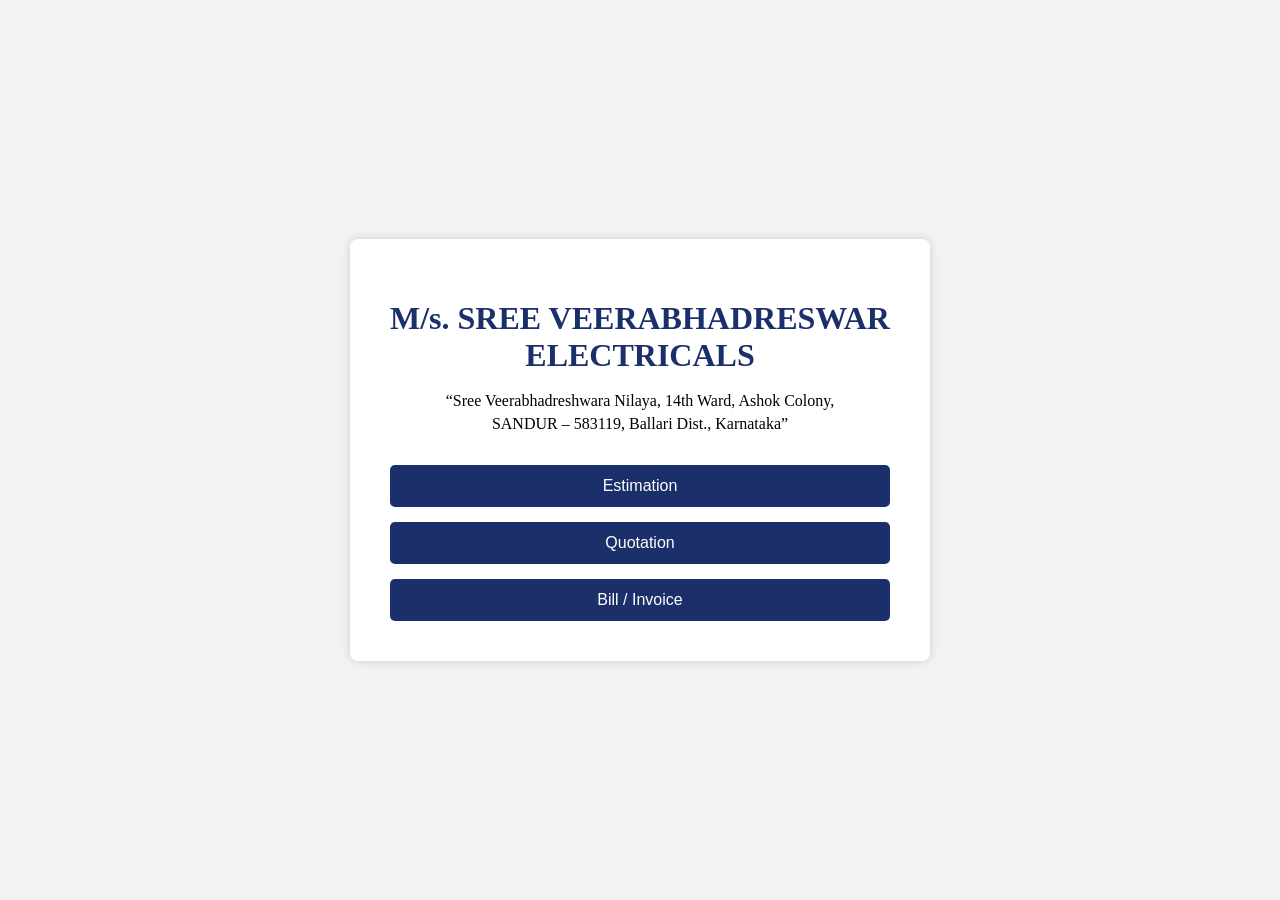
<file: index.html>
<!DOCTYPE html>
<html>
<head>

<meta charset="UTF-8">
<title>Electrical Contractor System</title>

<link rel="stylesheet" href="style(homepage).css">

</head>

<body>

<div class="home">

<h1>M/s. SREE VEERABHADRESWAR ELECTRICALS</h1>

<p>“Sree Veerabhadreshwara Nilaya, 14th Ward, Ashok Colony,<br>
SANDUR – 583119, Ballari Dist., Karnataka”</p>

<div class="menu">

<button onclick="openPage('estimation.html')">
Estimation
</button>

<button onclick="openPage('quotation.html')">
Quotation
</button>

<button onclick="openPage('bill.html')">
Bill / Invoice
</button>

</div>

</div>

<script>

function openPage(page){

window.location.href = page

}

</script>

</body>
</html>
</file>
<file: style(homepage).css>
/* Page background */

body{
margin:0;
padding:0;
font-family:"Times New Roman", serif;
background:#f2f2f2;
display:flex;
justify-content:center;
align-items:center;
height:100vh;
}


/* Main container */

.home{
text-align:center;
background:white;
padding:40px;
width:500px;
border-radius:8px;
box-shadow:0 0 10px rgba(0,0,0,0.15);
}


/* Company title */

.home h1{
color:#1b2f6b;
margin-bottom:10px;
}


/* Address */

.home p{
font-size:16px;
margin-bottom:30px;
line-height:1.4;
}


/* Menu buttons */

.menu{
display:flex;
flex-direction:column;
gap:15px;
}


/* Buttons */

.menu button{
padding:12px;
font-size:16px;
border:none;
background:#1b2f6b;
color:white;
cursor:pointer;
border-radius:5px;
transition:0.3s;
}


/* Button hover */

.menu button:hover{
background:#314a9b;
}
</file>
